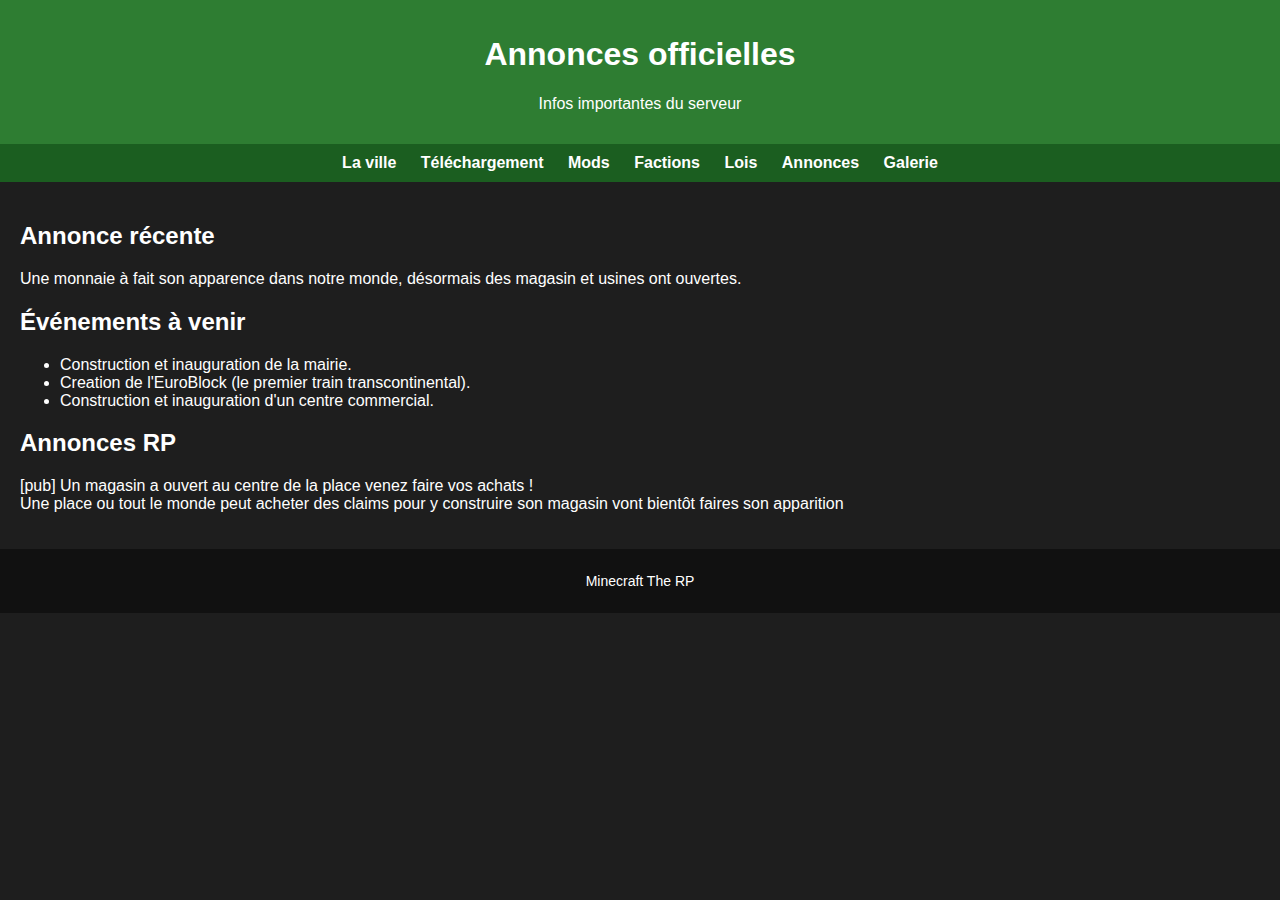
<file: annonces.html>
<!DOCTYPE html>
<html>
<head>
<meta charset="utf-8">
<title>Annonces - Minecraft The RP</title>
<link rel="stylesheet" href="style.css">
</head>

<body class="lois-page">

<!-- Vidéo background -->
<div class="bg-video-wrap">
    <div id="player"></div>
</div>

<script>
  var tag = document.createElement('script');
  tag.src = "https://www.youtube.com/iframe_api";
  var firstScriptTag = document.getElementsByTagName('script')[0];
  firstScriptTag.parentNode.insertBefore(tag, firstScriptTag);

  function onYouTubeIframeAPIReady() {
    new YT.Player('player', {
      videoId: "FqnAV6tkwzA",
      playerVars: {
        autoplay: 1,
        mute: 1,
        loop: 1,
        controls: 0,
        modestbranding: 1,
        rel: 0,
        playlist: "FqnAV6tkwzA"
      },
      events: {
        onReady: function (event) {
          event.target.playVideo();
        }
      }
    });
  }
</script>
    

<header>
    <h1>Annonces officielles</h1>
    <p>Infos importantes du serveur</p>
</header>

<nav>
    <a href="index.html">La ville</a>
    <a href="telechargement.html">Téléchargement</a>
    <a href="mods.html">Mods</a>
    <a href="factions.html">Factions</a>
    <a href="lois.html">Lois</a>
    <a href="annonces.html">Annonces</a>
    <a href="galerie.html">Galerie</a>
</nav>


<section>
    <h2>Annonce récente</h2>
    Une monnaie à fait son apparence dans notre monde, désormais des magasin et usines ont ouvertes.
    <p>
         
    </p>

    <h2>Événements à venir</h2>
    <ul>
        <li>Construction et inauguration de la mairie.</li>
        <li>Creation de l'EuroBlock (le premier train transcontinental).</li>
        <li>Construction et inauguration d'un centre commercial.</li>
    </ul>

    <h2>Annonces RP</h2>
    <p>
        [pub] Un magasin a ouvert au centre de la place venez faire vos achats !<br>
        Une place ou tout le monde peut acheter des claims pour y construire son magasin vont bientôt faires son apparition
    </p>
</section>

<footer>
    <p>Minecraft The RP</p>
</footer>

</body>
</html>
</file>
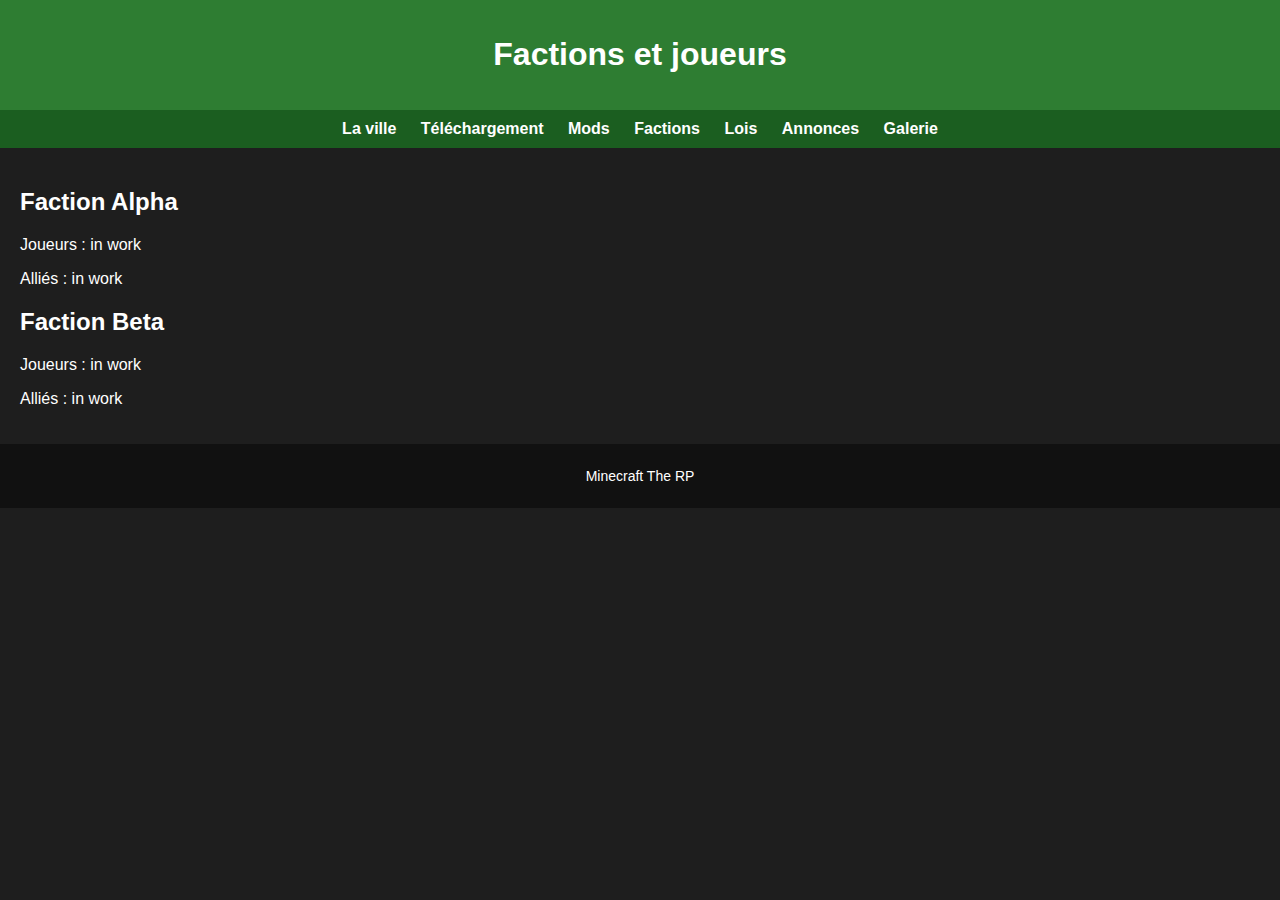
<file: factions.html>
<!DOCTYPE html>
<html>
<head>
<meta charset="utf-8">
<title>Factions - Minecraft The RP</title>
<link rel="stylesheet" href="style.css">
</head>

<body>

<header>
    <h1>Factions et joueurs</h1>
</header>

<nav>
    <a href="index.html">La ville</a>
    <a href="telechargement.html">Téléchargement</a>
    <a href="mods.html">Mods</a>
    <a href="factions.html">Factions</a>
    <a href="lois.html">Lois</a>
    <a href="annonces.html">Annonces</a>
    <a href="galerie.html">Galerie</a>
</nav>


<section>
    <h2>Faction Alpha</h2>
    <p>Joueurs : in work</p>
    <p>Alliés : in work</p>

    <h2>Faction Beta</h2>
    <p>Joueurs : in work</p>
    <p>Alliés : in work</p>
</section>

<footer>
    <p>Minecraft The RP</p>
</footer>

</body>
</html>
</file>
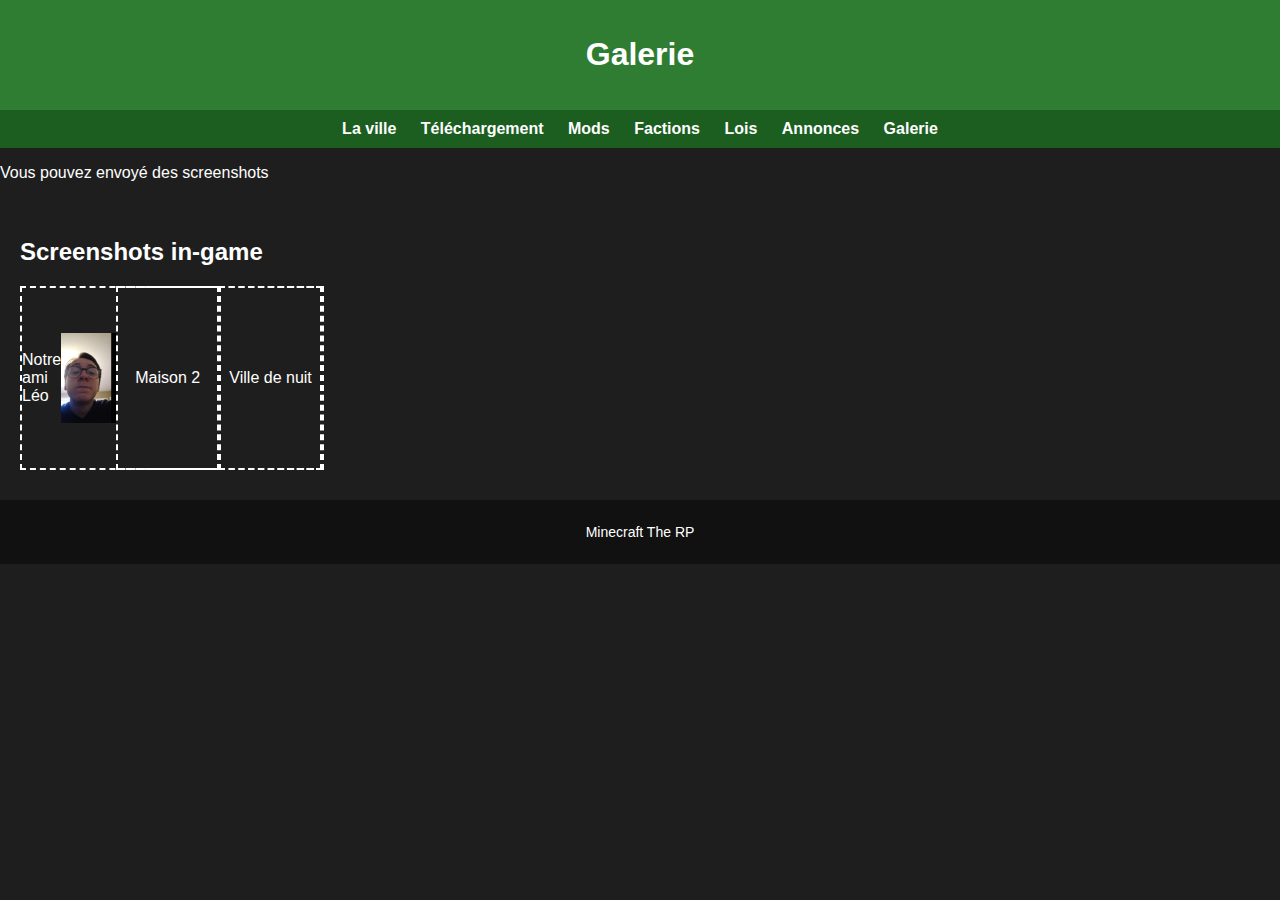
<file: galerie.html>
<!DOCTYPE html>
<html>
<head>
<meta charset="utf-8">
<title>Galerie - Minecraft The RP</title>
<link rel="stylesheet" href="style.css">
</head>

<body>

<header>
    <h1>Galerie</h1>
</header>


<nav>
    <a href="index.html">La ville</a>
    <a href="telechargement.html">Téléchargement</a>
    <a href="mods.html">Mods</a>
    <a href="factions.html">Factions</a>
    <a href="lois.html">Lois</a>
    <a href="annonces.html">Annonces</a>
    <a href="galerie.html">Galerie</a>
</nav>

<p> Vous pouvez envoyé des screenshots  </p>
<section>
    <h2>Screenshots in-game</h2>
    

    <div class="image-box">Notre ami Léo
     <img src="images/leo.png" alt="Ville" width="150" height="90"
    </div>
    <div class="image-box">Maison 2</div>
    <div class="image-box">Ville de nuit</div>
</section>

<footer>
    <p>Minecraft The RP</p>
</footer>

</body>
</html>
</file>
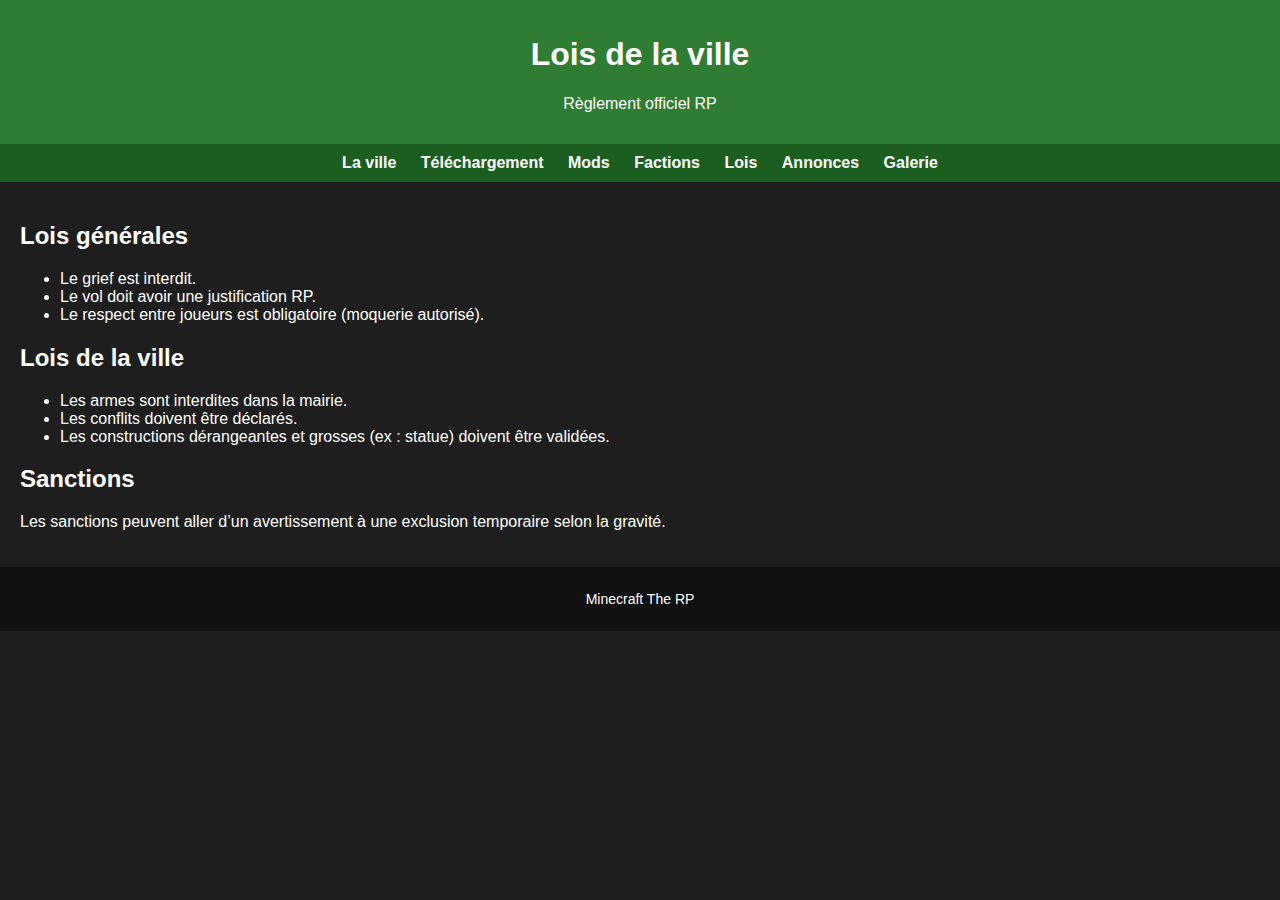
<file: lois.html>
<!DOCTYPE html>
<html>
<head>
<meta charset="utf-8">
<title>Lois - Minecraft The RP</title>
<link rel="stylesheet" href="style.css">
</head>

<body>
<div class="bg-video-wrap">
  <div id="player"></div>
</div>

<script>
  // 1) charge l'API YouTube
  var tag = document.createElement('script');
  tag.src = "https://www.youtube.com/iframe_api";
  var firstScriptTag = document.getElementsByTagName('script')[0];
  firstScriptTag.parentNode.insertBefore(tag, firstScriptTag);

  // 2) crée le lecteur
  function onYouTubeIframeAPIReady() {
    new YT.Player('player', {
      videoId: "eBExtYRpuqI",          // <= remplace par l'ID de ta vidéo
      playerVars: {
        autoplay: 1, 
        loop: 1,
        mute: 1, 
        controls: 0,
        modestbranding: 1,
        playlist: "eBExtYRpuqI"       // nécessaire pour le loop :contentReference[oaicite:2]{index=2}
      },
      events: {
        onReady: function(event) {
          event.target.playVideo();
        }
      }
    });
  }
</script>



    
<header>
    <h1>Lois de la ville</h1>
    <p>Règlement officiel RP</p>
</header>

<nav>
    <a href="index.html">La ville</a>
    <a href="telechargement.html">Téléchargement</a>
    <a href="mods.html">Mods</a>
    <a href="factions.html">Factions</a>
    <a href="lois.html">Lois</a>
    <a href="annonces.html">Annonces</a>
    <a href="galerie.html">Galerie</a>
</nav>


<section>
    <h2>Lois générales</h2>
    <ul>
        <li>Le grief est interdit.</li>
        <li>Le vol doit avoir une justification RP.</li>
        <li>Le respect entre joueurs est obligatoire (moquerie autorisé).</li>
    </ul>

    <h2>Lois de la ville</h2>
    <ul>
        <li>Les armes sont interdites dans la mairie.</li>
        <li>Les conflits doivent être déclarés.</li>
        <li>Les constructions dérangeantes et grosses (ex : statue) doivent être validées.</li>
    </ul>

    <h2>Sanctions</h2>
    <p>
        Les sanctions peuvent aller d’un avertissement
        à une exclusion temporaire selon la gravité.
    </p>
</section>

<footer>
    <p>Minecraft The RP</p>
</footer>

</body>
</html>
</file>
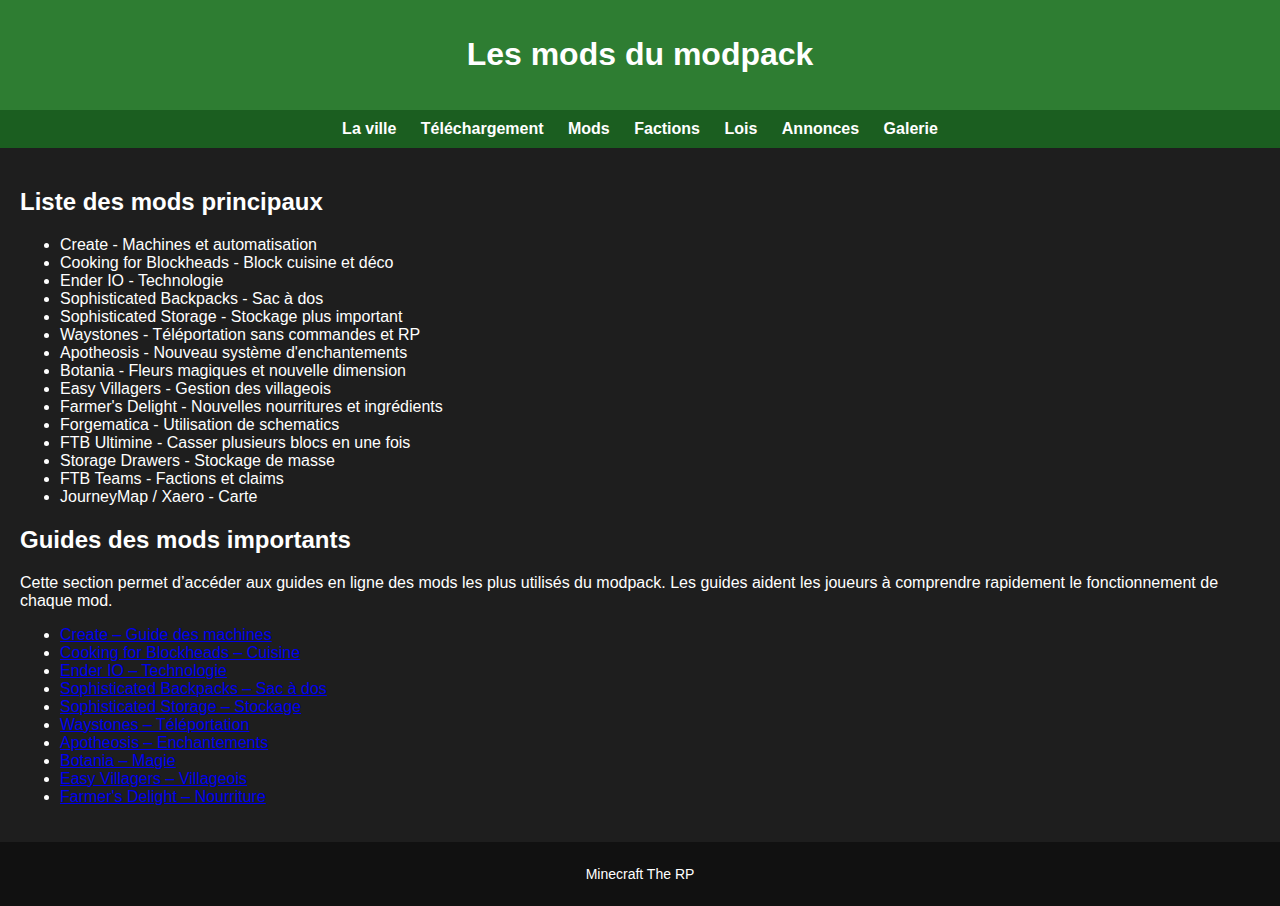
<file: mods.html>
<!DOCTYPE html>
<html>
<head>
<meta charset="utf-8">
<title>Mods - Minecraft The RP</title>
<link rel="stylesheet" href="style.css">
</head>

<body>

<header>
    <h1>Les mods du modpack</h1>
</header>

<nav>
    <a href="index.html">La ville</a>
    <a href="telechargement.html">Téléchargement</a>
    <a href="mods.html">Mods</a>
    <a href="factions.html">Factions</a>
    <a href="lois.html">Lois</a>
    <a href="annonces.html">Annonces</a>
    <a href="galerie.html">Galerie</a>
</nav>

<section>
    <h2>Liste des mods principaux</h2>

    <ul>
        <li>Create - Machines et automatisation</li>
        <li>Cooking for Blockheads - Block cuisine et déco</li>
        <li>Ender IO - Technologie</li>
        <li>Sophisticated Backpacks - Sac à dos</li>
        <li>Sophisticated Storage - Stockage plus important</li>
        <li>Waystones - Téléportation sans commandes et RP</li>
        <li>Apotheosis - Nouveau système d'enchantements</li>
        <li>Botania - Fleurs magiques et nouvelle dimension</li>
        <li>Easy Villagers - Gestion des villageois</li>
        <li>Farmer's Delight - Nouvelles nourritures et ingrédients</li>
        <li>Forgematica - Utilisation de schematics</li>
        <li>FTB Ultimine - Casser plusieurs blocs en une fois</li>
        <li>Storage Drawers - Stockage de masse</li>
        <li>FTB Teams - Factions et claims</li>
        <li>JourneyMap / Xaero - Carte</li>
    </ul>

    <h2>Guides des mods importants</h2>

    <p>
        Cette section permet d’accéder aux guides en ligne des mods les plus
        utilisés du modpack.  
        Les guides aident les joueurs à comprendre rapidement le fonctionnement
        de chaque mod.
    </p>

    <ul>
        <li><a href="https://create.fandom.com/wiki/Create_Mod_Wiki" target="_blank"  class="fill-closing-horizontal">
            Create – Guide des machines
        </a></li>

        <li><a href="https://www.minecraft-guides.com/mod/cooking-for-blockheads/" target="_blank"  class="fill-closing-horizontal">
            Cooking for Blockheads – Cuisine
        </a></li>

        <li><a href="https://github.com/SleepyTrousers/EnderIO-1.5-1.12/wiki" target="_blank"  class="fill-closing-horizontal">
            Ender IO – Technologie
        </a></li>

        <li><a href="https://www.minecraft-guides.com/mod/sophisticated-backpacks/" target="_blank"  class="fill-closing-horizontal">
            Sophisticated Backpacks – Sac à dos
        </a></li>

        <li><a href="https://www.minecraft-guides.com/mod/sophisticated-storage/" target="_blank"  class="fill-closing-horizontal">
            Sophisticated Storage – Stockage
        </a></li>

        <li><a href="https://www.minecraft-guides.com/mod/waystones/" target="_blank"  class="fill-closing-horizontal">
            Waystones – Téléportation
        </a></li>

        <li><a href="https://doomjo-minecraft.fandom.com/wiki/Apotheosis" target="_blank"  class="fill-closing-horizontal">
            Apotheosis – Enchantements
        </a></li>

        <li><a href="https://ftbwiki.org/Botania" target="_blank"  class="fill-closing-horizontal">
            Botania – Magie
        </a></li>

        <li><a href="https://www.minecraft-guides.com/mod/easy-villagers/" target="_blank"  class="fill-closing-horizontal">
            Easy Villagers – Villageois
        </a></li>

        <li><a href="https://www.minecraft-guides.com/wiki/farmers-delight/" target="_blank"  class="fill-closing-horizontal">
            Farmer's Delight – Nourriture
        </a></li>
    </ul>
</section>

<footer>
    <p>Minecraft The RP</p>
</footer>

</body>
</html>
</file>
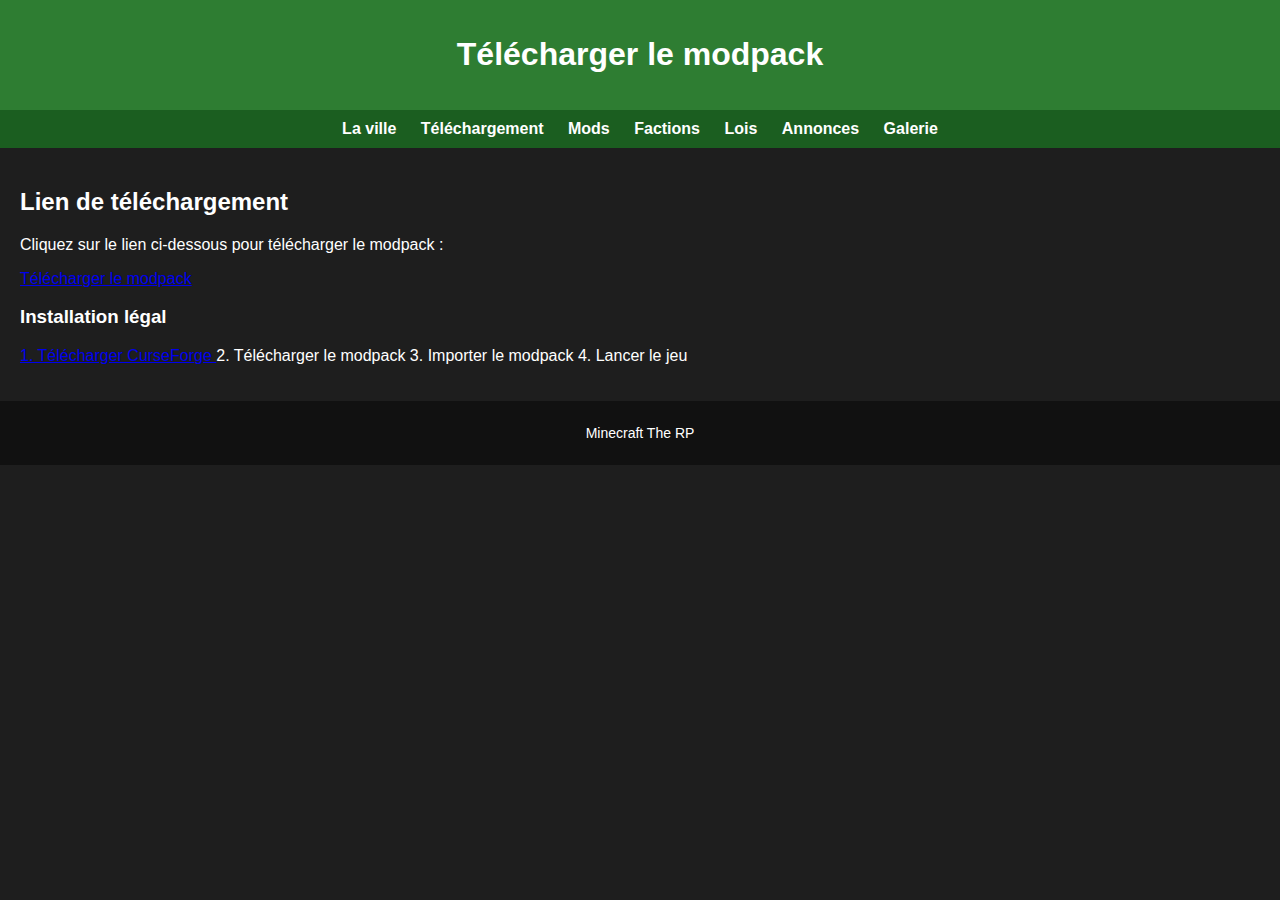
<file: telechargement.html>
<!DOCTYPE html>
<html>
<head>
<meta charset="utf-8">
<title>Téléchargement - Minecraft The RP</title>
<link rel="stylesheet" href="style.css">
</head>

<body class="lois-page">

<!-- Vidéo background -->
<div class="bg-video-wrap">
    <div id="player"></div>
</div>

<script>
  var tag = document.createElement('script');
  tag.src = "https://www.youtube.com/iframe_api";
  var firstScriptTag = document.getElementsByTagName('script')[0];
  firstScriptTag.parentNode.insertBefore(tag, firstScriptTag);

  function onYouTubeIframeAPIReady() {
    new YT.Player('player', {
      videoId: "FqnAV6tkwzA",
      playerVars: {
        autoplay: 1,
        mute: 1,
        loop: 1,
        controls: 0,
        modestbranding: 1,
        rel: 0,
        playlist: "FqnAV6tkwzA"
      },
      events: {
        onReady: function (event) {
          event.target.playVideo();
        }
      }
    });
  }
</script>
    

<header>
    <h1>Télécharger le modpack</h1>
</header>

<nav>
    <a href="index.html">La ville</a>
    <a href="telechargement.html">Téléchargement</a>
    <a href="mods.html">Mods</a>
    <a href="factions.html">Factions</a>
    <a href="lois.html">Lois</a>
    <a href="annonces.html">Annonces</a>
    <a href="galerie.html">Galerie</a>
</nav>


<section>
    <h2>Lien de téléchargement</h2>
    <p>
        Cliquez sur le lien ci-dessous pour télécharger le modpack :
    </p>

<a href="The RP -1.2.zip" download>
    Télécharger le modpack
</a>


    <h3>Installation légal</h3>
    <p>
    <a href="https://www.curseforge.com/minecraft" target="_blank">
        1. Télécharger CurseForge
    </a> 
        2. Télécharger le modpack  
        3. Importer le modpack
        4. Lancer le jeu
    </p>
</section>

<footer>
    <p>Minecraft The RP</p>
</footer>

</body>
</html>
</file>
<file: style.css>
body {
    background-color: #1e1e1e;
    color: white;
    font-family: Arial, sans-serif;
    margin: 0;
}

header {
    background-color: #2e7d32;
    padding: 15px;
    text-align: center;
}

nav {
    background-color: #1b5e20;
    padding: 10px;
    text-align: center;
}

nav a {
    color: white;
    margin: 10px;
    text-decoration: none;
    font-weight: bold;
}

nav a:hover {
    text-decoration: underline;
}

section {
    padding: 20px;
}

.image-box {
    width: 300px;
    height: 180px;
    border: 2px dashed white;
    display: flex;
    align-items: center;
    justify-content: center;
    margin: 10px 0;
}

footer {
    background-color: #111;
    text-align: center;
    padding: 10px;
    font-size: 14px;
}
</file>
